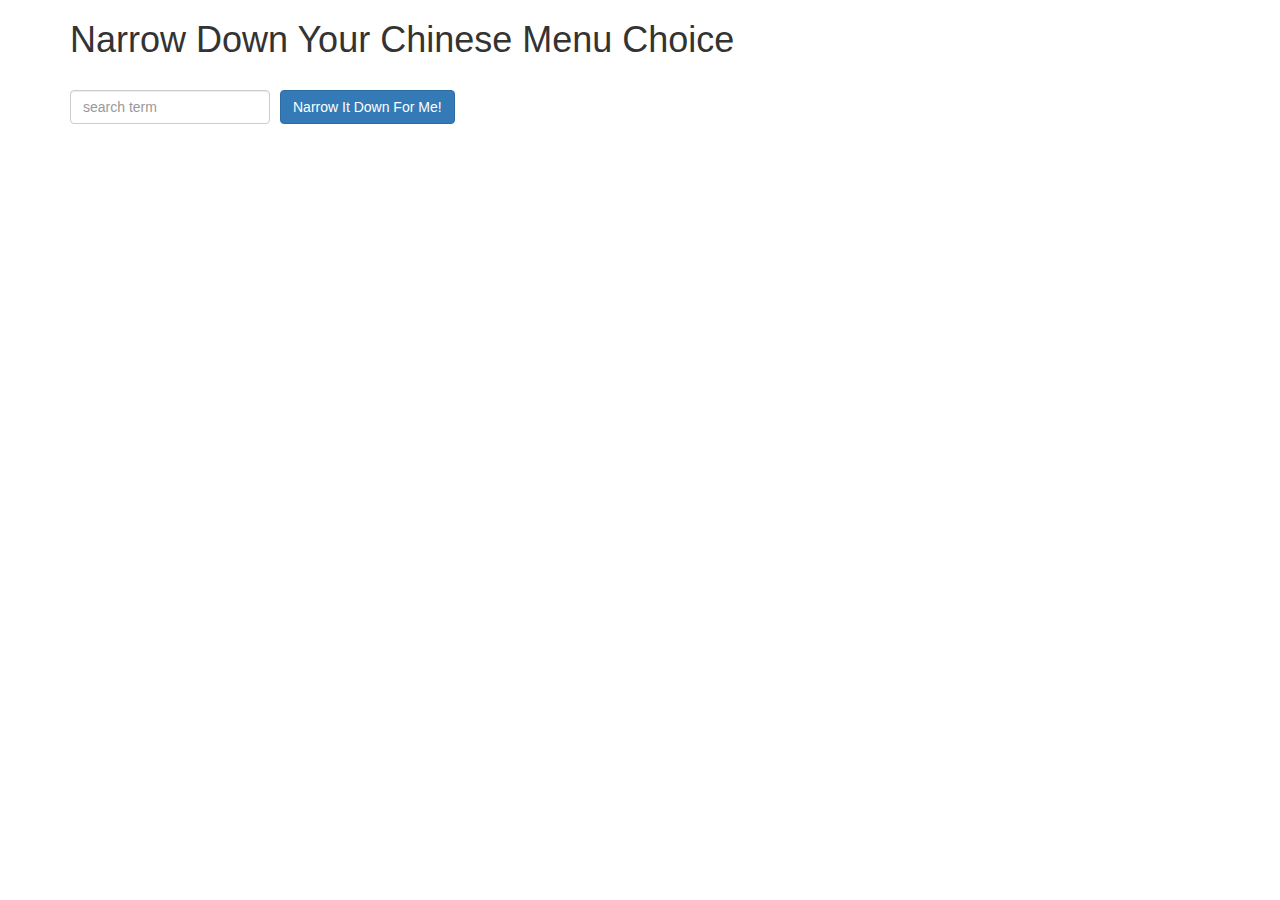
<file: module3_solution/index.html>
<!doctype html>
<html lang="en" ng-app="NarrowItDownApp">

<head>
    <title>Narrow Down Your Menu Choice</title>
    <meta name="viewport" content="width=device-width, initial-scale=1">
    <script type="text/javascript" src="angular.min.js"></script>
    <script type="text/javascript" src="app.js"></script>
    <link rel="stylesheet" href="css/bootstrap.min.css">
    <link rel="stylesheet" href="css/styles.css">
</head>

<body>
    <div class="container">
        <h1>Narrow Down Your Chinese Menu Choice</h1>
        <div ng-controller="NarrowItDownController as narrowIt">
            <div class="form-group">
                <input type="text" placeholder="search term" class="form-control" ng-model="narrowIt.search">
            </div>
            <div class="form-group narrow-button">
                <button class="btn btn-primary" ng-click="narrowIt.narrowItDown();">Narrow It Down For Me!</button>
            </div>
            <div class="clearfix"></div>
            <found-items items="narrowIt.found" on-remove="narrowIt.removeItem(i)"></found-items>
        </div>
    </div>

</body>

</html>
</file>
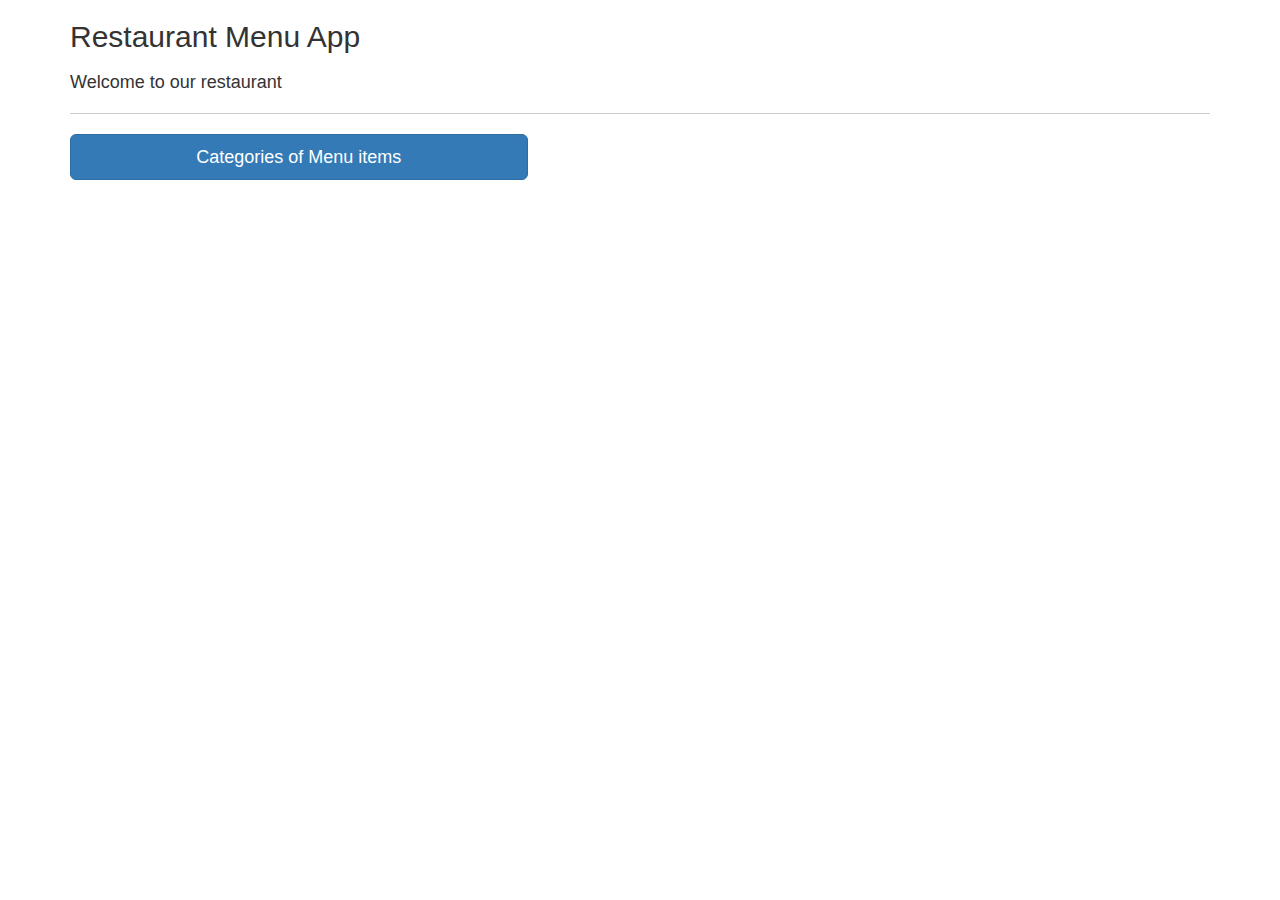
<file: module4_solution/index.html>
<!DOCTYPE html>
<html lang="en" ng-app="MenuApp">

<head>
    <meta charset="utf-8">
    <title>Restaurant Menu App</title>
    <link rel="stylesheet" href="css/bootstrap.min.css">
    <link rel="stylesheet" href="css/styles.css">
</head>

<body>
    <div class="container">
        <h2>Restaurant Menu App</h2>
        <div class="row">
            <div class="col-md-12">
                <ui-view autoscroll='true'></ui-view>
            </div>
        </div>
        <loader></loader>
    </div>
    <!-- Loading required libraries -->
    <script src="lib/angular.min.js"></script>
    <script src="lib/angular-ui-router.min.js"></script>

    <!-- Modules for the app -->
    <script src="src/menu/menuapp.module.js"></script>
    <script src="src/menu/data.module.js"></script>
    <script src="src/loader/loader.module.js"></script>

    <!-- Routes -->
    <script src="src/routes.js"></script>

    <!-- Other source files required for app -->
    <script src="src/menu/categories.component.js"></script>
    <script src="src/menu/main-categories.controller.js"></script>
    <script src="src/menu/items.component.js"></script>
    <script src="src/menu/main-items.controller.js"></script>
    <script src="src/menu/menudata.service.js"></script>
    <script src="src/loader/loader.component.js"></script>


</body>

</html>
</file>
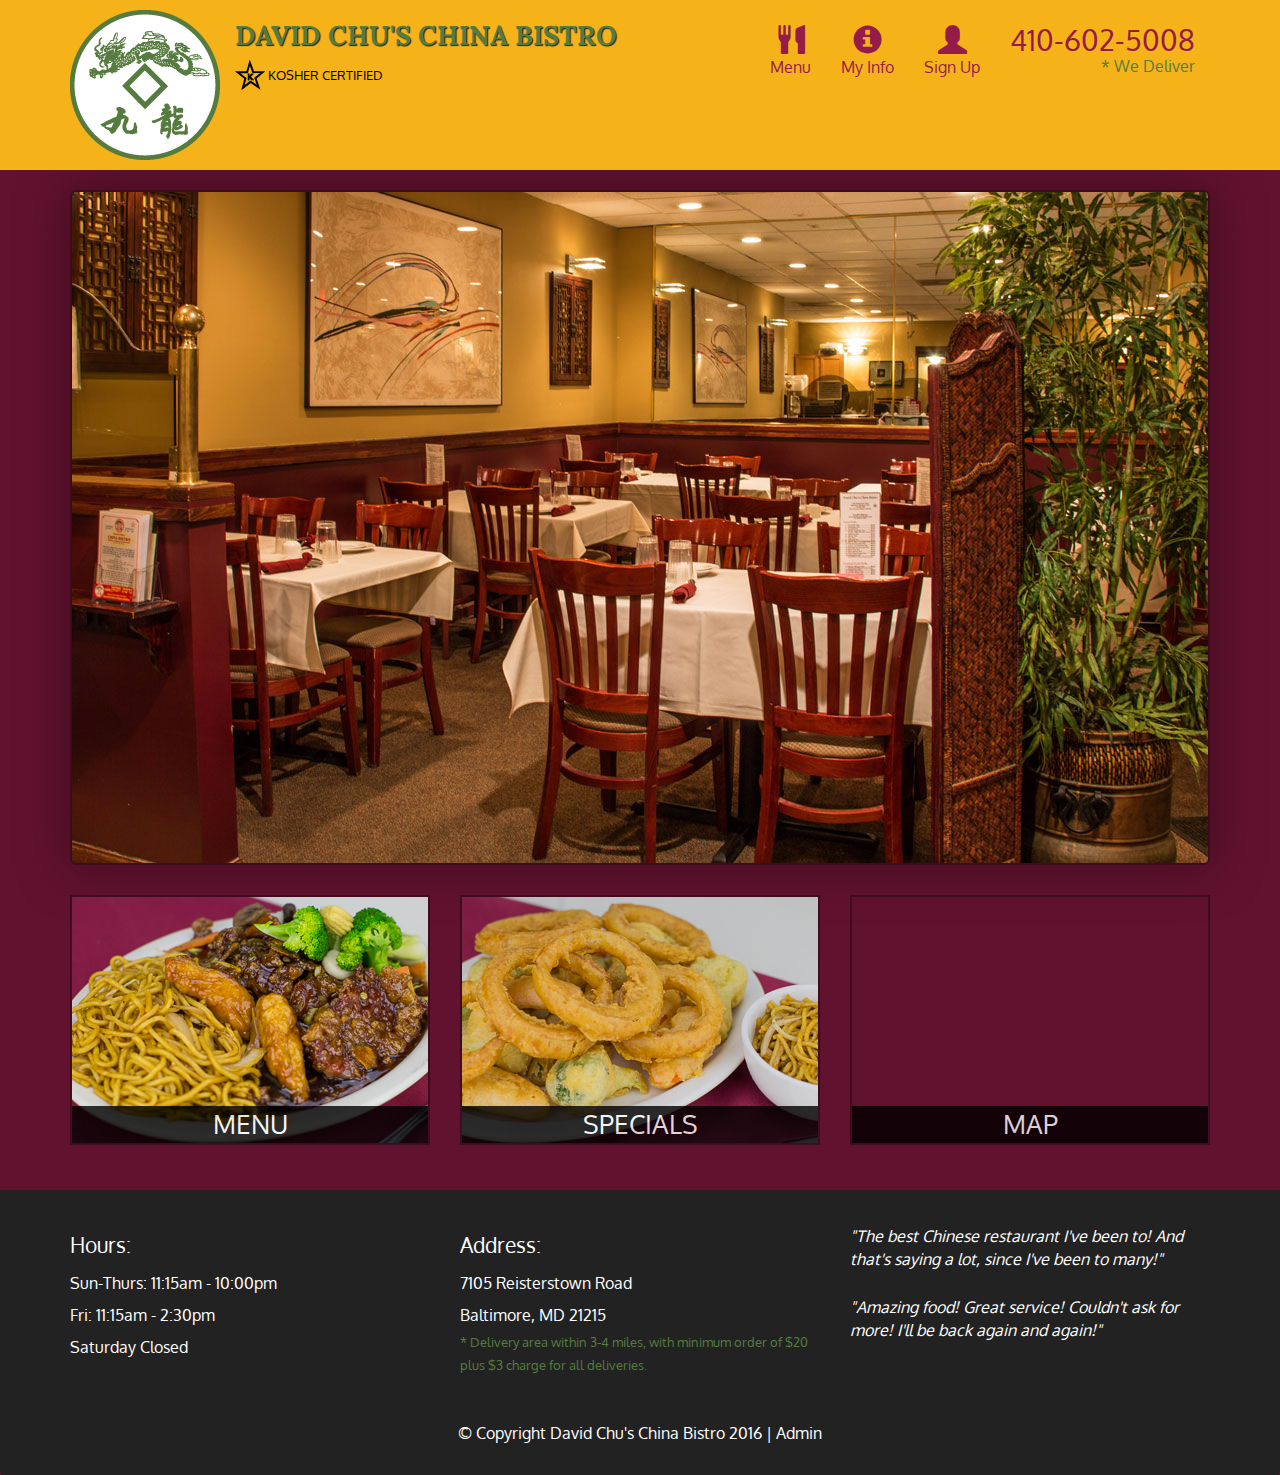
<file: Module5_Solution/index.html>
<!doctype html>
<html lang="en">

<head>
    <meta charset="utf-8">
    <meta http-equiv="X-UA-Compatible" content="IE=edge">
    <meta name="viewport" content="width=device-width, initial-scale=1">
    <title>David Chu's China Bistro</title>
    <link href='https://fonts.googleapis.com/css?family=Oxygen:400,300,700' rel='stylesheet' type='text/css'>
    <link href='https://fonts.googleapis.com/css?family=Lora' rel='stylesheet' type='text/css'>
    <link rel="stylesheet" href="css/bootstrap.min.css">
    <link rel="stylesheet" href="css/common.css">
    <link rel="stylesheet" href="css/restaurant.css">
</head>

<body ng-app="restaurant" ng-strict-di>
    <loading class="loading-indicator"></loading>
    <header>
        <nav id="header-nav" class="navbar navbar-default">
            <div class="container">
                <div class="navbar-header">
                    <a href="index.html" class="pull-left visible-md visible-lg">
                        <div id="logo-img" alt="Logo image"></div>
                    </a>

                    <div class="navbar-brand">
                        <a href="index.html"><h1>David Chu's China Bistro</h1></a>
                        <p>
                            <img src="images/star-k-logo.png" alt="Kosher certification">
                            <span>Kosher Certified</span>
                        </p>
                    </div>

                    <button id="navbarToggle" type="button" class="navbar-toggle collapsed" data-toggle="collapse" data-target="#collapsable-nav" aria-expanded="false">
              <span class="sr-only">Toggle navigation</span>
              <span class="icon-bar"></span>
              <span class="icon-bar"></span>
              <span class="icon-bar"></span>
            </button>
                </div>

                <div id="collapsable-nav" class="collapse navbar-collapse">
                    <ul id="nav-list" class="nav navbar-nav navbar-right">
                        <li id="navHomeButton" class="visible-xs">
                            <a href="index.html">
                                <span class="glyphicon glyphicon-home"></span> Home</a>
                        </li>
                        <li id="navMenuButton" ui-sref-active="active">
                            <a ui-sref="public.menu">
                                <span class="glyphicon glyphicon-cutlery"></span><br class="hidden-xs"> Menu</a>
                        </li>
                        <li ui-sref-active="active">
                            <a ui-sref="public.myinfo">
                                <span class="glyphicon glyphicon-info-sign"></span><br class="hidden-xs"> My Info</a>
                        </li>
                        <li ui-sref-active="active">
                            <a ui-sref="public.signup">
                                <span class="glyphicon glyphicon-user"></span><br class="hidden-xs"> Sign Up</a>
                        </li>
                        <li id="phone" class="hidden-xs">
                            <a href="tel:410-602-5008">
                                <span>410-602-5008</span></a>
                            <div>* We Deliver</div>
                        </li>
                    </ul>
                    <!-- #nav-list -->
                </div>
                <!-- .collapse .navbar-collapse -->
            </div>
            <!-- .container -->
        </nav>
        <!-- #header-nav -->
    </header>

    <div id="call-btn" class="visible-xs">
        <a class="btn" href="tel:410-602-5008">
            <span class="glyphicon glyphicon-earphone"></span> 410-602-5008
        </a>
    </div>
    <div id="xs-deliver" class="text-center visible-xs">* We Deliver</div>

    <ui-view>
        <div class="text-center initial-loading">
            <h2>Loading Site...</h2>
        </div>
    </ui-view>

    <footer class="panel-footer">
        <div class="container">
            <div class="row">
                <section id="hours" class="col-sm-4">
                    <span>Hours:</span><br> Sun-Thurs: 11:15am - 10:00pm<br> Fri: 11:15am - 2:30pm<br> Saturday Closed
                    <hr class="visible-xs">
                </section>
                <section id="address" class="col-sm-4">
                    <span>Address:</span><br> 7105 Reisterstown Road<br> Baltimore, MD 21215
                    <p>* Delivery area within 3-4 miles, with minimum order of $20 plus $3 charge for all deliveries.</p>
                    <hr class="visible-xs">
                </section>
                <section id="testimonials" class="col-sm-4">
                    <p>"The best Chinese restaurant I've been to! And that's saying a lot, since I've been to many!"</p>
                    <p>"Amazing food! Great service! Couldn't ask for more! I'll be back again and again!"</p>
                </section>
            </div>
            <div class="text-center">
                &copy; Copyright David Chu's China Bistro 2016 |
                <a ui-sref="admin.auth">Admin</a></div>
        </div>
    </footer>

    <!-- Libs -->
    <script src="lib/jquery-2.1.4.min.js"></script>
    <script src="lib/bootstrap.min.js"></script>
    <script src="lib/angular.min.js"></script>
    <script src="lib/angular-ui-router.min.js"></script>

    <!-- Main Restaurant Module -->
    <script src="src/restaurant.module.js"></script>

    <!-- Common Module -->
    <script src="src/common/common.module.js"></script>
    <script src="src/common/loading/loading.component.js"></script>
    <script src="src/common/loading/loading.interceptor.js"></script>
    <script src="src/common/menu.service.js"></script>
    <script src="src/common/user.service.js"></script>

    <!-- Public Module -->
    <script src="src/public/public.module.js"></script>
    <script src="src/public/public.routes.js"></script>
    <script src="src/public/menu/menu.controller.js"></script>
    <script src="src/public/menu-category/menu-category.component.js"></script>
    <script src="src/public/menu-items/menu-items.controller.js"></script>
    <script src="src/public/menu-item/menu-item.component.js"></script>
    <script src="src/public/user/sign-up.controller.js"></script>
    <script src="src/public/user/my-info.controller.js"></script>

    <!-- ADMIN SITE -->

    <!--Application files -->

</body>

</html>
</file>
<file: module3_solution/css/styles.css>
h1 {
  margin-bottom: 30px;
}
input[type="text"] {
  width: 200px;
  float: left;
}
.narrow-button {
  float: left;
  margin-left: 10px;
}
.loader {
  display: none;
  margin-left: 5px;
  font-size: 10px;
  float: left;
  border-top: 1.1em solid rgba(147, 147, 147, 0.2);
  border-right: 1.1em solid rgba(147, 147, 147, 0.2);
  border-bottom: 1.1em solid rgba(147, 147, 147, 0.2);
  border-left: 1.1em solid #676767;
  -webkit-transform: translateZ(0);
  -ms-transform: translateZ(0);
  transform: translateZ(0);
  -webkit-animation: load8 1.1s infinite linear;
  animation: load8 1.1s infinite linear;
}
.loader,
.loader:after {
  border-radius: 50%;
  width: 3em;
  height: 3em;
}
@-webkit-keyframes load8 {
  0% {
    -webkit-transform: rotate(0deg);
    transform: rotate(0deg);
  }
  100% {
    -webkit-transform: rotate(360deg);
    transform: rotate(360deg);
  }
}
@keyframes load8 {
  0% {
    -webkit-transform: rotate(0deg);
    transform: rotate(0deg);
  }
  100% {
    -webkit-transform: rotate(360deg);
    transform: rotate(360deg);
  }
}
#foundItemList li{
  padding-bottom: 10px;
}
</file>
<file: module4_solution/css/styles.css>
.loader {
    position: absolute;
    left: 50%;
    top: 75px;
}

hr {
    border-top: 1px solid #ccc;
}

.list-group a:first-child {
    border-top-left-radius: 0px;
    border-top-right-radius: 0px;
}

.list-group a:last-child {
    border-bottom-right-radius: 0px;
    border-bottom-left-radius: 0px;
}

.list-group a:hover {
    background: #EBEBEB;
    border-left: 1px solid #45C574;
    color: #454545;
}

.panel-default>.panel-heading {
    background-color: #E1E1E1;
    border-color: #ccc;
}
</file>
<file: Module5_Solution/css/common.css>
.loading-indicator {
    display: block;
    width: 120px;
    position: fixed;
    left: 0;
    right: 0;
    margin: 0 auto;
    top: 40%;
    z-index: 100;
}

.ui-view-placeholder {
    margin-top: 60px;
}
</file>
<file: Module5_Solution/css/restaurant.css>
body {
  font-size: 16px;
  color: #fff;
  background-color: #61122f;
  font-family: 'Oxygen', sans-serif;
}

.initial-loading {
  margin-top: 60px;
}

/** HEADER **/
#header-nav {
  background-color: #f6b319;
  border-radius: 0;
  border: 0;
}

#logo-img {
  background: url('../images/restaurant-logo_large.png') no-repeat;
  width: 150px;
  height: 150px;
  margin: 10px 15px 10px 0;
}

.navbar-brand {
  padding-top: 25px;
}
.navbar-brand h1 { /* Restaurant name */
  font-family: 'Lora', serif;
  color: #557c3e;
  font-size: 1.5em;
  text-transform: uppercase;
  font-weight: bold;
  text-shadow: 1px 1px 1px #222;
  margin-top: 0;
  margin-bottom: 0;
  line-height: .75;
}
.navbar-brand a:hover, .navbar-brand a:focus {
  text-decoration: none;
}
.navbar-brand p { /* Kosher cert */
  color: #000;
  text-transform: uppercase;
  font-size: .7em;
  margin-top: 15px;
}
.navbar-brand p span { /* Star-K */
  vertical-align: middle;
}

#nav-list {
  margin-top: 10px;
}
#nav-list a {
  color: #951C49;
  text-align: center;
}
#nav-list a:hover {
  background: #E7E7E7;
}
#nav-list a span {
  font-size: 1.8em;
}

#phone {
  margin-top: 5px;
}
#phone a { /* Phone number */
  text-align: right;
  padding-bottom: 0;
}
#phone div { /* We Deliver */
  color: #557c3e;
  text-align: right;
  padding-right: 15px;
}

.navbar-header button.navbar-toggle, .navbar-header .icon-bar {
  border: 1px solid #61122f;
}
.navbar-header button.navbar-toggle {
  clear: both;
  margin-top: -30px;
}
/* END HEADER */

/* FOOTER */
.panel-footer {
  margin-top: 30px;
  padding-top: 35px;
  padding-bottom: 30px;
  background-color: #222;
  border-top: 0;
}
.panel-footer div.row {
  margin-bottom: 35px;
}
#hours, #address {
  line-height: 2;
}
#hours > span, #address > span {
  font-size: 1.3em;
}
#address p {
  color: #557c3e;
  font-size: .8em;
  line-height: 1.8;
}
#testimonials {
  font-style: italic;
}
#testimonials p:nth-child(2) {
  margin-top: 25px;
}
a[ui-sref="admin.auth"] {
  color: #fff;
}
/* END FOOTER */

/********** Medium devices only **********/
@media (min-width: 992px) and (max-width: 1199px) {
  /* Header */
  #logo-img {
    background: url('../images/restaurant-logo_medium.png') no-repeat;
    width: 100px;
    height: 100px;
    margin: 5px 5px 5px 0;
  }
  /* End Header */
}


/********** Extra small devices only **********/
@media (max-width: 767px) {
  /* Header */
  .navbar-brand {
    padding-top: 10px;
    height: 80px;
  }
  .navbar-brand h1 { /* Restaurant name */
    padding-top: 10px;
    font-size: 5vw; /* 1vw = 1% of viewport width */
  }
  .navbar-brand p { /* Kosher cert */
    font-size: .6em;
    margin-top: 12px;
  }
  .navbar-brand p img { /* Star-K */
    height: 20px;
  }

  #collapsable-nav a { /* Collapsed nav menu text */
    font-size: 1.2em;
  }
  #collapsable-nav a span { /* Collapsed nav menu glyph */
    font-size: 1em;
    margin-right: 5px;
  }

  #call-btn > a {
    font-size: 1.5em;
    display: block;
    margin: 0 20px;
    padding: 10px;
    border: 2px solid #fff;
    background-color: #f6b319;
    color: #951c49;
  }
  #xs-deliver {
    margin-top: 5px;
    font-size: .7em;
    letter-spacing: .1em;
    text-transform: uppercase;
  }
  /* End Header */

  /* Footer */
  .panel-footer section {
    margin-bottom: 30px;
    text-align: center;
  }
  .panel-footer section:nth-child(3) {
    margin-bottom: 0; /* margin already exists on the whole row */
  }
  .panel-footer section hr {
    width: 50%;
  }
  /* End Footer */
}


/********** Super extra small devices Only :-) (e.g., iPhone 4) **********/
@media (max-width: 479px) {
  /* Header */
  .navbar-brand h1 { /* Restaurant name */
    padding-top: 5px;
    font-size: 6vw;
  }
  /* End Header */
}
</file>
